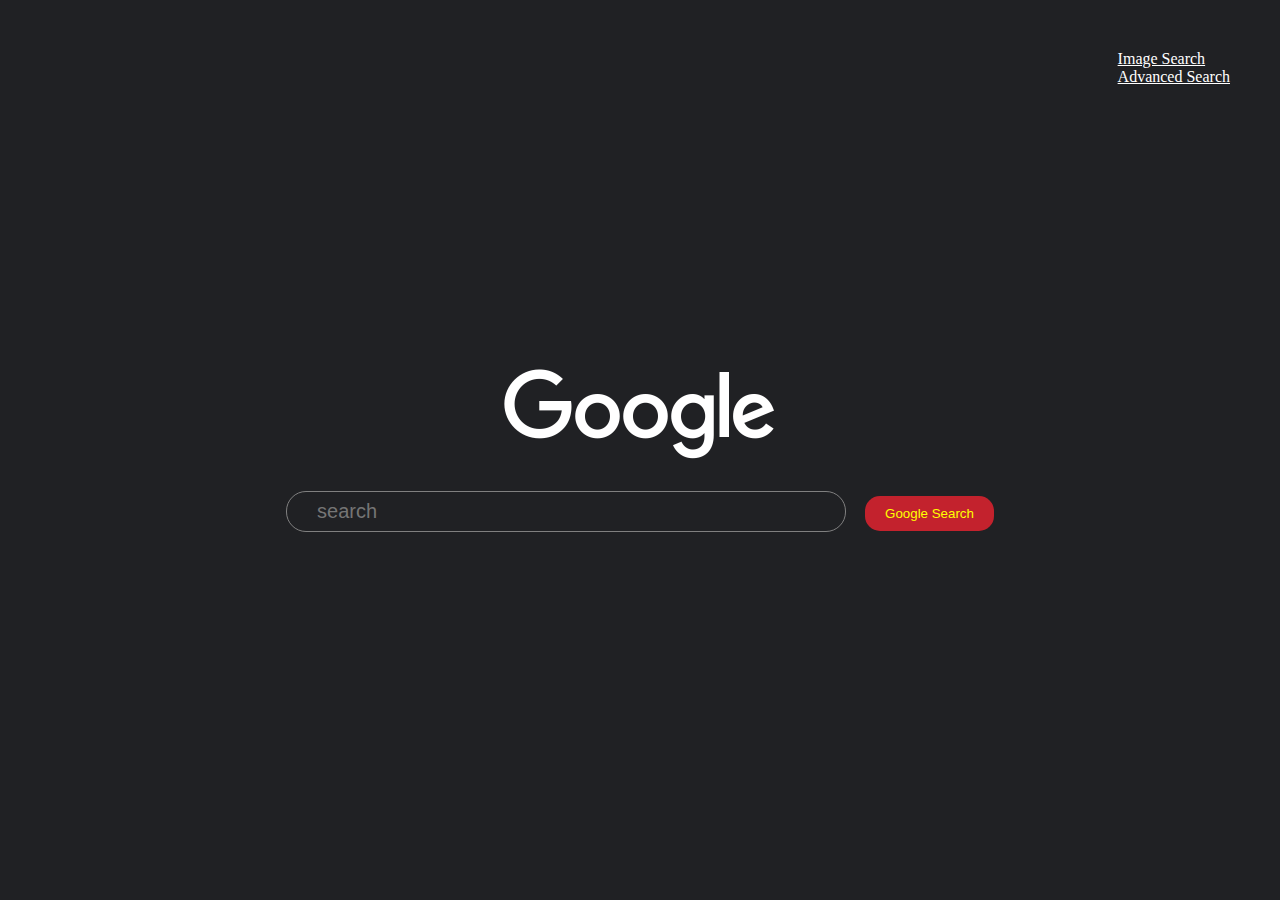
<file: index.html>
<!DOCTYPE html>
<html lang="en">
  <head>
    <title>Search</title>
    <link rel="stylesheet" href="style.css" />
  </head>
  <body>
    <div class="panel">
      <a href="./image.html">Image Search</a>
      <a href="./advanced.html">Advanced Search</a>
    </div>
    <img src="./logo.png" alt="logo" />
    <form action="https://www.google.com/search">
      <input type="text" name="q" placeholder="search" />
      <input type="submit" value="Google Search" />
    </form>
  </body>
</html>
</file>
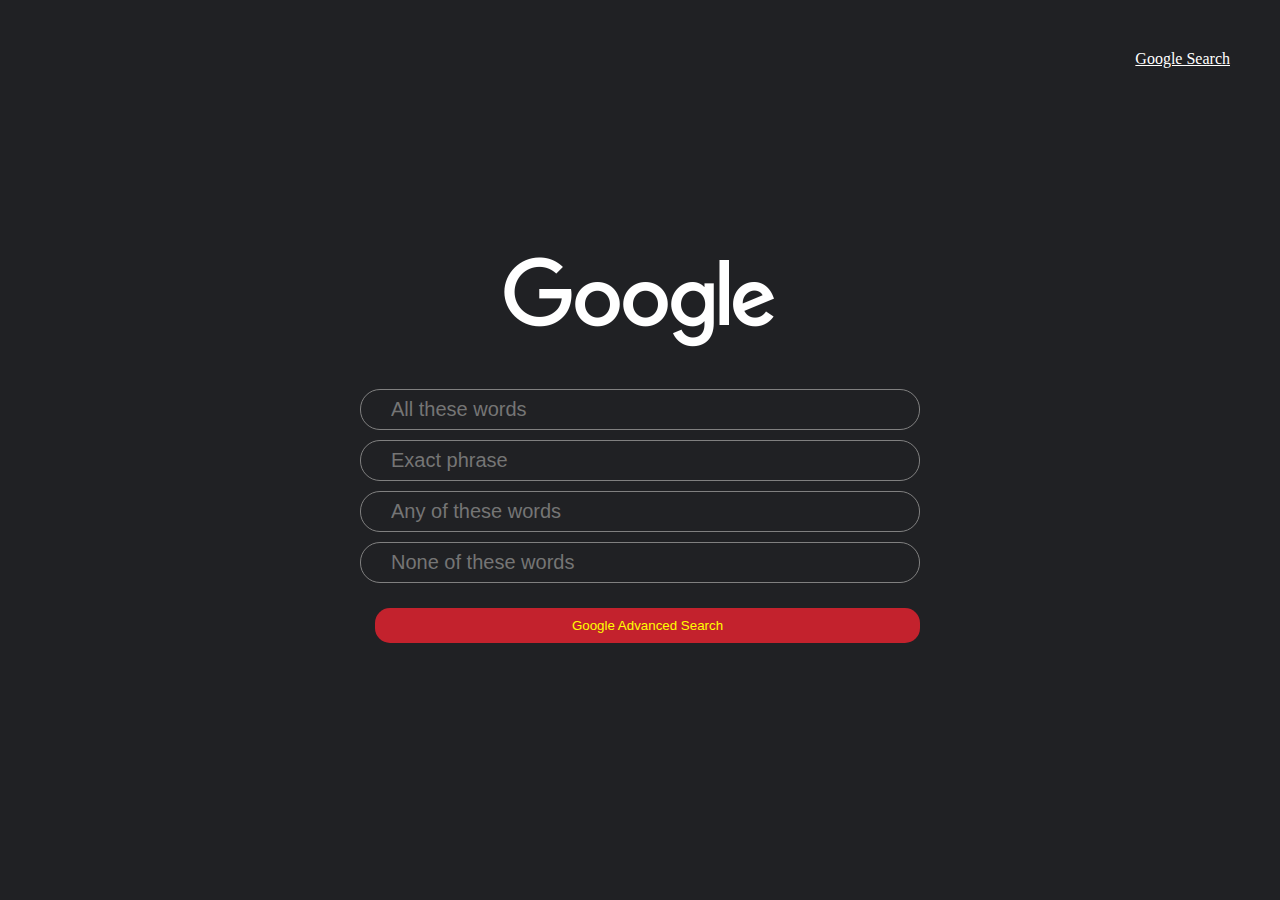
<file: advanced.html>
<!DOCTYPE html>
<html lang="en">
  <head>
    <title>Advanced Search</title>
    <link rel="stylesheet" href="style.css" />
  </head>
  <body>
    <div class="panel">
      <a href="./index.html">Google Search</a>
    </div>
    <img src="./logo.png" alt="logo" />
    <form
      action="https://www.google.com/advanced_search"
      style="display: flex; flex-direction: column"
    >
      <input
        type="text"
        name="as_q"
        placeholder="All these words"
        style="margin-top: 10px"
      />
      <input
        type="text"
        name="as_epq"
        placeholder="Exact phrase"
        style="margin-top: 10px"
      />
      <input
        type="text"
        name="as_oq"
        placeholder="Any of these words"
        style="margin-top: 10px"
      />
      <input
        type="text"
        name="as_eq"
        placeholder="None of these words"
        style="margin-top: 10px"
      />
      <input
        type="submit"
        value="Google Advanced Search"
        style="margin-top: 25px"
      />
    </form>
  </body>
</html>
</file>
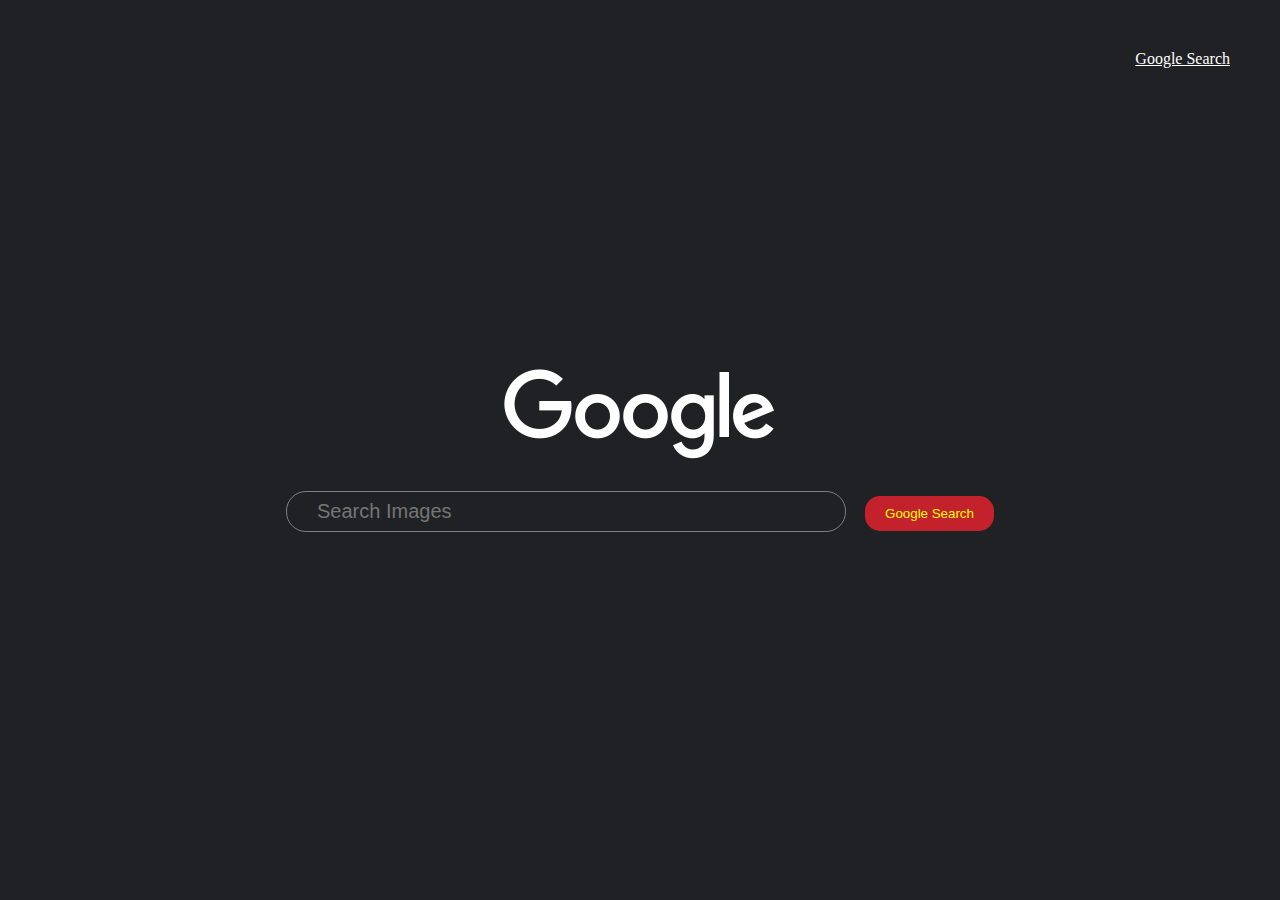
<file: image.html>
<!DOCTYPE html>
<html lang="en">
  <head>
    <title>Search</title>
    <link rel="stylesheet" href="style.css" />
  </head>
  <body>
    <div class="panel">
      <a href="./index.html">Google Search</a>
    </div>
    <img src="./logo.png" alt="logo" />
    <form action="https://images.google.ge/images">
      <input type="text" name="q" placeholder="Search Images" />
      <input type="submit" value="Google Search" />
    </form>
  </body>
</html>
</file>
<file: style.css>
* {
  margin: 0;
  padding: 0;
  box-sizing: border-box;
}

body {
  width: 100vw;
  height: 100vh;
  background: #202124;
  display: flex;
  flex-direction: column;
  justify-content: center;
  align-items: center;
}

form {
  margin-top: 30px;
}

input[type="text"] {
  width: 560px;
  height: 41px;
  border-radius: 20px;
  border: 1px solid gray;
  background: transparent;
  color: white;
  padding-left: 30px;
  font-size: 20px;
}

input[type="submit"] {
  margin-left: 15px;
  padding: 10px 20px;
  border: none;
  border-radius: 15px;
  background-color: rgb(195, 34, 45);
  color: yellow;
}

.panel {
  position: absolute;
  top: 50px;
  right: 50px;
  display: flex;
  flex-direction: column;
}

.panel a {
  color: white;
}
</file>
